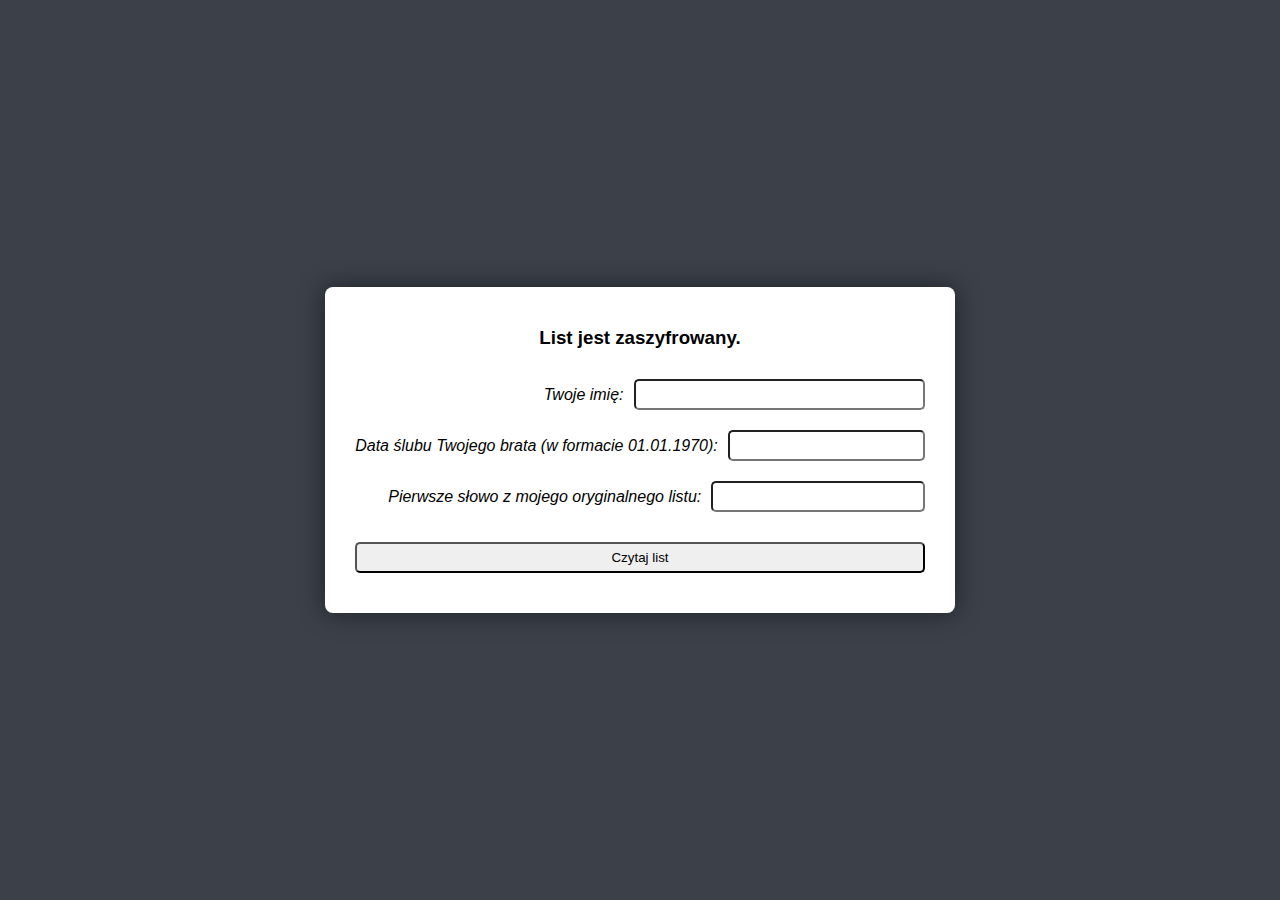
<file: letters/4-11-25-again-but-properly/index.html>
<!DOCTYPE html>
<html lang="pl">

<head>
    <meta charset="UTF-8">
    <meta name="viewport" content="width=device-width, initial-scale=1.0">
    <link rel="stylesheet" href="styles.css">
    <link rel="icon" type="image/x-icon" href="favicon.svg">
    <title>Ostatni list</title>
</head>

<body>

    <audio id="piano" loop>
        <source src="Idea 22 - 192 kbps.mp3" type="audio/mpeg">
    </audio>

    <div id="login-box">
        <div class="login-wrapper">
            <h3>List jest zaszyfrowany.</h3>
            <div>
                <label for="input-1">Twoje imię:</label>
                <input id="input-1">
            </div>
            <div>
                <label for="input-2">Data ślubu Twojego brata (w formacie 01.01.1970):</label>
                <input id="input-2">
            </div>
            <div>
                <label for="input-3">Pierwsze słowo z mojego oryginalnego listu:</label>
                <input id="input-3">
            </div>
            <button id="submit-btn">Czytaj list</button>
            <p id="wrong" class="hidden"></p>
        </div>
    </div>

    <div id="content-box" class="hidden">
        <div class="container">
            <div id="envelope-wrapper" class="wrapper">
                <div class="lid one"></div>
                <div class="lid two"></div>
                <div class="envelope"></div>
                <div class="recipient" id="recipient"></div>
                <div class="letter" id="letter"></div>
            </div>
        </div>
    </div>

    <div class="mobile-warning">
        Na laptopie będzie lepiej 😉
    </div>

    <script type="module" src="script.js"></script>
</body>

</html>
</file>
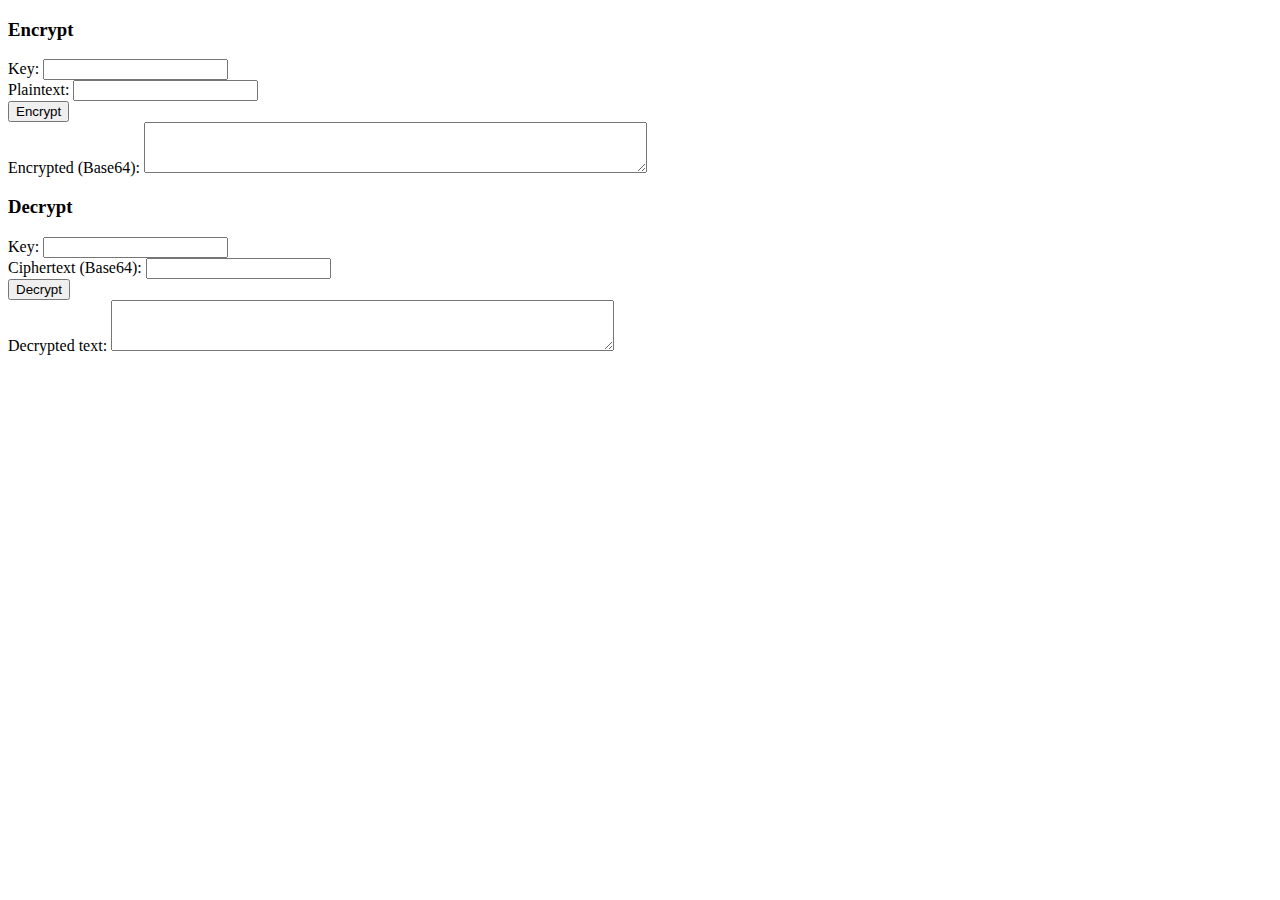
<file: tools/crypto/index.html>
<!DOCTYPE html>
<html>

<body>
    <h3>Encrypt</h3>
    Key: <input id="encKey" type="text"><br>
    Plaintext: <input id="encText" type="text"><br>
    <button onclick="encrypt()">Encrypt</button><br>
    Encrypted (Base64): <textarea id="encOut" rows="3" cols="60"></textarea>

    <h3>Decrypt</h3>
    Key: <input id="decKey" type="text"><br>
    Ciphertext (Base64): <input id="decText" type="text"><br>
    <button onclick="decrypt()">Decrypt</button><br>
    Decrypted text: <textarea id="decOut" rows="3" cols="60"></textarea>

    <script>
        // --- Helpers ---
        function toBytes(str) { return new TextEncoder().encode(str); }
        function fromBytes(bytes) { return new TextDecoder().decode(bytes); }

        function base64ToBytes(b64) {
            const bin = atob(b64);
            const arr = new Uint8Array(bin.length);
            for (let i = 0; i < bin.length; i++) arr[i] = bin.charCodeAt(i);
            return arr;
        }
        function bytesToBase64(bytes) {
            let s = '';
            for (let i = 0; i < bytes.length; i++) s += String.fromCharCode(bytes[i]);
            return btoa(s);
        }

        // Derive AES key from passphrase using PBKDF2
        async function deriveKey(passphrase) {
            const salt = toBytes("fixed-demo-salt"); // WARNING: fixed salt is insecure for real use
            const keyMaterial = await crypto.subtle.importKey(
                "raw",
                toBytes(passphrase),
                "PBKDF2",
                false,
                ["deriveKey"]
            );
            return await crypto.subtle.deriveKey(
                { name: "PBKDF2", salt, iterations: 100000, hash: "SHA-256" },
                keyMaterial,
                { name: "AES-GCM", length: 256 },
                false,
                ["encrypt", "decrypt"]
            );
        }

        async function encrypt() {
            const keyStr = document.getElementById("encKey").value;
            const plaintext = document.getElementById("encText").value;

            const key = await deriveKey(keyStr);
            const iv = crypto.getRandomValues(new Uint8Array(12));
            const ptBytes = toBytes(plaintext);

            const cipherBuffer = await crypto.subtle.encrypt(
                { name: "AES-GCM", iv },
                key,
                ptBytes
            );

            const cipherBytes = new Uint8Array(cipherBuffer);
            const combined = new Uint8Array(iv.length + cipherBytes.length);
            combined.set(iv, 0);
            combined.set(cipherBytes, iv.length);

            document.getElementById("encOut").value = bytesToBase64(combined);
        }

        async function decrypt() {
            const keyStr = document.getElementById("decKey").value;
            const b64 = document.getElementById("decText").value;

            const key = await deriveKey(keyStr);
            const combined = base64ToBytes(b64);

            if (combined.length < 12) {
                document.getElementById("decOut").value = "Invalid ciphertext";
                return;
            }

            const iv = combined.slice(0, 12);
            const ciphertext = combined.slice(12);

            try {
                const plainBuffer = await crypto.subtle.decrypt(
                    { name: "AES-GCM", iv },
                    key,
                    ciphertext
                );
                document.getElementById("decOut").value = fromBytes(new Uint8Array(plainBuffer));
            } catch (e) {
                document.getElementById("decOut").value = "Decryption failed (wrong key or data corrupted)";
            }
        }
    </script>
</body>

</html>
</file>
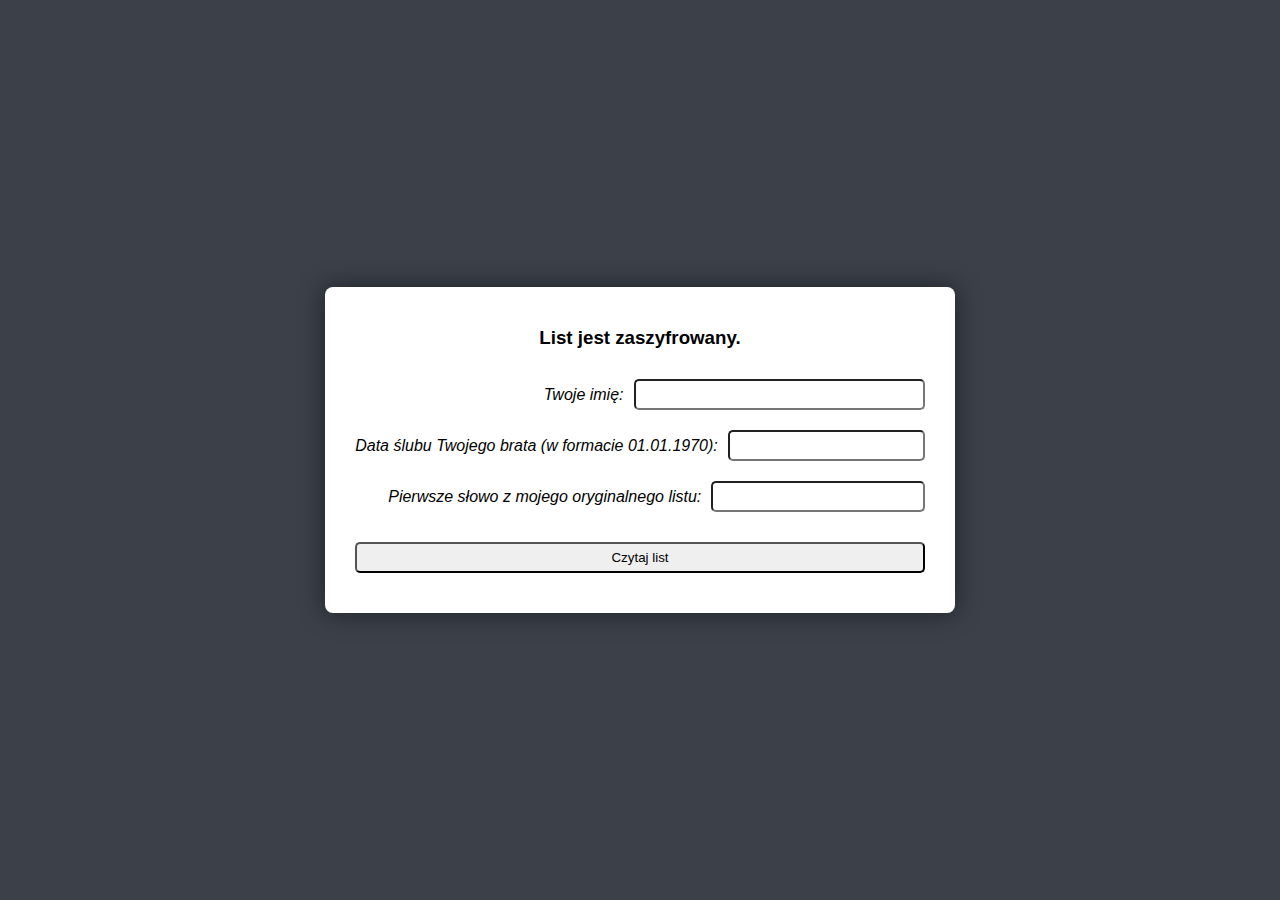
<file: private/letters/4-11-25-again-but-properly/index.html>
<!DOCTYPE html>
<html lang="pl">

<head>
    <meta charset="UTF-8">
    <meta name="viewport" content="width=device-width, initial-scale=1.0">
    <link rel="stylesheet" href="styles.css">
    <link rel="icon" type="image/x-icon" href="favicon.svg">
    <title>Ostatni list</title>
</head>

<body>

    <audio id="piano" loop>
        <source src="Idea 22 - 192 kbps.mp3" type="audio/mpeg">
    </audio>

    <div id="login-box">
        <div class="login-wrapper">
            <h3>List jest zaszyfrowany.</h3>
            <div>
                <label for="input-1">Twoje imię:</label>
                <input id="input-1">
            </div>
            <div>
                <label for="input-2">Data ślubu Twojego brata (w formacie 01.01.1970):</label>
                <input id="input-2">
            </div>
            <div>
                <label for="input-3">Pierwsze słowo z mojego oryginalnego listu:</label>
                <input id="input-3">
            </div>
            <button id="submit-btn">Czytaj list</button>
            <p id="wrong" class="hidden"></p>
        </div>
    </div>

    <div id="content-box" class="hidden">
        <div class="container">
            <div id="envelope-wrapper" class="wrapper">
                <div class="lid one"></div>
                <div class="lid two"></div>
                <div class="envelope"></div>
                <div class="recipient" id="recipient"></div>
                <div class="letter" id="letter"></div>
            </div>
        </div>
    </div>

    <script type="module" src="script.js"></script>
</body>

</html>
</file>
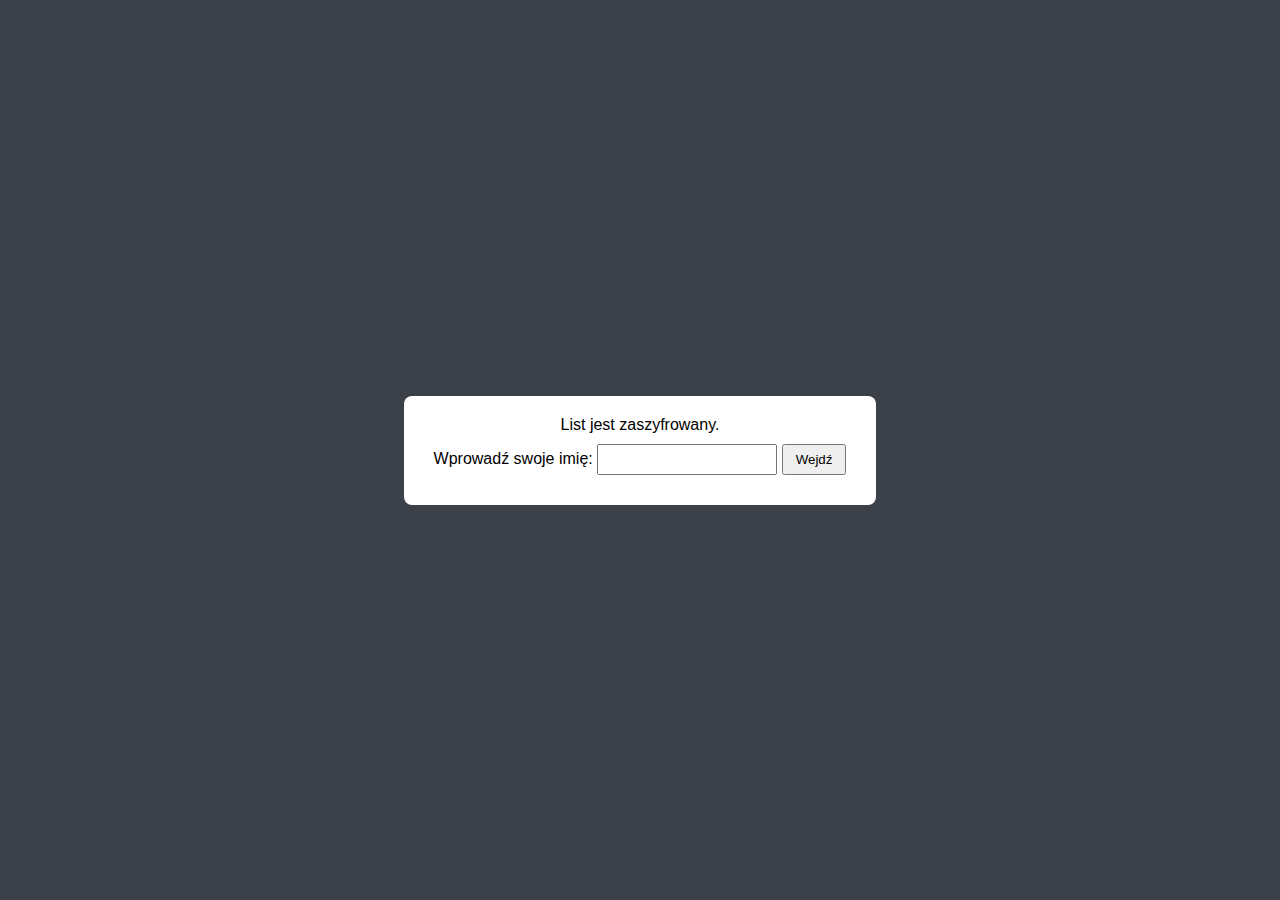
<file: private/letters/alternative-letter.html>
<!DOCTYPE html>
<html lang="pl">

<head>
    <meta charset="UTF-8">
    <meta name="viewport" content="width=device-width, initial-scale=1.0">
    <link rel="stylesheet" href="styles.css">
    <title>Ostatni list</title>
</head>

<body>

    <div id="login-box">
        <p>List jest zaszyfrowany.</p>
        <label for="key-input">Wprowadź swoje imię:</label>
        <input id="key-input">
        <button id="submit-btn">Wejdź</button>
    </div>

    <div id="content-box" class="hidden">
        <div class="container">
            <div id="envelope" class="wrapper">
                <div class="lid one"></div>
                <div class="lid two"></div>
                <div class="envelope"></div>
                <div class="letter" id="text">
                    <p>Ostatnio wykoszono teren wokół tych budynków do gołej ziemii, tak że widać je bezpośrednio z
                        chodnika. Coś czuję, że mogą zostać niedługo wyburzone. Ten "żółty" dom, najnowszy, największy i
                        najbardziej schowany, wygląda jak świeżutko opuszczony przez meneli, tak że nawet zapach jeszcze
                        pozostał. Prawdopodobnie wygonieni przez te wycinki, ale na górę nie wchodziłem. Polecam raczej
                        te starsze budynki.</p>
                </div>
            </div>
        </div>
    </div>

    <script src="script.js"></script>
</body>

</html>
</file>
<file: letters/4-11-25-again-but-properly/styles.css>
* {
    margin: 0;
    padding: 0;
    box-sizing: border-box;
}

html {
    height: 100%;
}

body {
    height: 100%;
    display: flex;
    justify-content: center;
    align-items: center;
    font-family: sans-serif;
    background-color: #3B4049;
    overflow-x: hidden;
}

/* Dodany kontener z perspektywą */
.container {
    perspective: 1000px;
}

.wrapper {
    height: 200px;
    width: 300px;
    background-color: #3760C9;
    position: relative;
    display: flex;
    justify-content: center;
    z-index: 0;
    cursor: pointer;
    transition: transform 0.1s ease-out, box-shadow 0.1s ease-out;
    /* płynne obracanie za kursorem */
}

.lid {
    position: absolute;
    height: 100%;
    width: 100%;
    top: 0;
    left: 0;
    border-right: 150px solid transparent;
    border-bottom: 100px solid transparent;
    border-left: 150px solid transparent;
    transform-origin: top;
    transition: transform 0.25s linear;
}

.lid.one {
    border-top: 130px solid #658ced;
    transform: rotateX(0deg);
    z-index: 5;
    transition-delay: 0.25s;
}

.lid.two {
    border-top: 130px solid #3760C9;
    transform: rotateX(90deg);
    z-index: 1;
    transition-delay: 0s;
}

.envelope {
    position: absolute;
    height: 100%;
    width: 100%;
    top: 0;
    left: 0;
    border-top: 100px solid transparent;
    border-right: 150px solid #C4DFF0;
    border-bottom: 100px solid #C4DFF0;
    border-left: 150px solid #a4d4f2;
    z-index: 3;
}

.recipient {
    position: absolute;
    height: 100%;
    width: 100%;
    top: 0;
    left: 0;
    z-index: 7;
    display: flex;
    justify-content: flex-end;
    align-items: flex-end;
    padding-right: 30px;
    padding-bottom: 24px;
}

.recipient p {
    font-family: "Brush Script MT", cursive;
    font-weight: 400;
    font-style: normal;
    font-size: 24px;
}

.letter {
    position: absolute;
    width: 180%;
    height: 180%;
    background-color: white;
    cursor: pointer;
    z-index: 2;
    transform-origin: center;
    transition-timing-function: ease;
    overflow-y: scroll;
    padding: 20px;
    transform: translateY(-80px) scale(0.5);
}

.letter p {
    text-align: left;
    font-size: 14px;
    margin: 10px;
    color: #3B4049;
}

.wrapper.open {
    cursor: default;
}

/* STAN OTWARTY */
.wrapper.open .lid.one {
    transform: rotateX(90deg);
    transition-delay: 0s;
}

.wrapper.open .lid.two {
    transform: rotateX(180deg);
    transition-delay: 0.25s;
}

/* wyjęcie i przybliżenie listu */
.zoom-in {
    animation-name: lift-and-zoom;
    animation-duration: 2s;
    animation-delay: 0.5s;
    animation-fill-mode: forwards;
}

/* oddalenie i schowanie listu */
.zoom-out {
    animation-name: zoom-out-and-put;
    animation-duration: 2s;
    animation-fill-mode: forwards;
}

@keyframes lift-and-zoom {
    0% {
        transform: translateY(-80px) scale(0.5);
        height: 180%;
        z-index: 2;
    }

    50% {
        transform: translateY(-330px) scale(0.5);
        height: 180%;
        z-index: 2;
    }

    100% {
        transform: translateY(-200px) scale(1);
        height: 300%;
        z-index: 10;
    }
}

@keyframes zoom-out-and-put {
    0% {
        transform: translateY(-200px) scale(1);
        height: 300%;
        z-index: 10;
    }

    50% {
        transform: translateY(-330px) scale(0.5);
        height: 180%;
        z-index: 2;
    }

    100% {
        transform: translateY(-80px) scale(0.5);
        height: 180%;
        z-index: 2;
    }
}

/* ----- login screen ----- */

.login-wrapper {
    background: white;
    padding: 40px 30px;
    border-radius: 8px;
    box-shadow: 0px 0px 25px rgba(0, 0, 0, 0.5);
    display: flex;
    flex-direction: column;
}

.login-wrapper h3 {
    text-align: center;
    margin-bottom: 20px;
}

#wrong {
    padding: 10px;
    color: #840404;
    font-size: small;
    text-align: center;
}

.login-wrapper div {
    align-self: flex-end;
    font-style: italic;
    width: 100%;
    margin-top: 10px;
    margin-bottom: 10px;
    display: flex;
    align-items: center;
}

.hidden {
    display: none;
}

label {
    flex-grow: 1;
    text-align: end;
    padding-right: 10px;
}

input {
    padding: 6px 8px;
    border-radius: 5px;
    flex-grow: 0.5;
}

button {
    padding: 6px 12px;
    margin-top: 20px;
    border-radius: 5px;
    cursor: pointer;
    transition-duration: 0.3s;
}

button:hover {
    background-color: #3760C9;
    color: #fff;
}

.swipe-out {
    animation-name: swipe-out-left;
    animation-duration: 1s;
    animation-fill-mode: forwards;
}

@keyframes swipe-out-left {
    from {
        transform: translateX(0px) scale(1);
        opacity: 1;
    }

    to {
        transform: translateX(-1000px) scale(0.5);
        opacity: 0;
    }
}

#content-box {
    transform: translateX(-1000px) scale(0.5);
    opacity: 0;
}

.swipe-in {
    animation-name: swipe-in-left;
    animation-duration: 1s;
    animation-fill-mode: forwards;
}

@keyframes swipe-in-left {
    from {
        transform: translateX(1000px) scale(0.5);
        opacity: 0;
    }

    to {
        transform: translateY(0px) scale(1);
        opacity: 1;
    }
}

/* ----- mobile handling ----- */

.mobile-warning {
    background: white;
    padding: 40px 30px;
    border-radius: 8px;
    box-shadow: 0px 0px 25px rgba(0, 0, 0, 0.5);
    display: none;
    text-align: center;
}

@media (max-width: 800px) {
    #login-box {
        display: none;
    }

    .mobile-warning {
        display: flex;
    }
}
</file>
<file: private/letters/4-11-25-again-but-properly/styles.css>
* {
    margin: 0;
    padding: 0;
    box-sizing: border-box;
}

html {
    height: 100%;
}

body {
    height: 100%;
    display: flex;
    justify-content: center;
    align-items: center;
    font-family: sans-serif;
    background-color: #3B4049;
    overflow-x: hidden;
}

/* Dodany kontener z perspektywą */
.container {
    perspective: 1000px;
}

.wrapper {
    height: 200px;
    width: 300px;
    background-color: #3760C9;
    position: relative;
    display: flex;
    justify-content: center;
    z-index: 0;
    cursor: pointer;
    transition: transform 0.1s ease-out, box-shadow 0.1s ease-out;
    /* płynne obracanie za kursorem */
}

.lid {
    position: absolute;
    height: 100%;
    width: 100%;
    top: 0;
    left: 0;
    border-right: 150px solid transparent;
    border-bottom: 100px solid transparent;
    border-left: 150px solid transparent;
    transform-origin: top;
    transition: transform 0.25s linear;
}

.lid.one {
    border-top: 130px solid #658ced;
    transform: rotateX(0deg);
    z-index: 5;
    transition-delay: 0.25s;
}

.lid.two {
    border-top: 130px solid #3760C9;
    transform: rotateX(90deg);
    z-index: 1;
    transition-delay: 0s;
}

.envelope {
    position: absolute;
    height: 100%;
    width: 100%;
    top: 0;
    left: 0;
    border-top: 100px solid transparent;
    border-right: 150px solid #C4DFF0;
    border-bottom: 100px solid #C4DFF0;
    border-left: 150px solid #a4d4f2;
    z-index: 3;
}

.recipient {
    position: absolute;
    height: 100%;
    width: 100%;
    top: 0;
    left: 0;
    z-index: 7;
    display: flex;
    justify-content: flex-end;
    align-items: flex-end;
    padding-right: 30px;
    padding-bottom: 24px;
}

.recipient p {
    font-family: "Brush Script MT", cursive;
    font-weight: 400;
    font-style: normal;
    font-size: 24px;
}

.letter {
    position: absolute;
    width: 180%;
    height: 180%;
    background-color: white;
    cursor: pointer;
    z-index: 2;
    transform-origin: center;
    transition-timing-function: ease;
    overflow-y: scroll;
    padding: 20px;
    transform: translateY(-80px) scale(0.5);
}

.letter p {
    text-align: left;
    font-size: 14px;
    margin: 10px;
    color: #3B4049;
}

.wrapper.open {
    cursor: default;
}

/* STAN OTWARTY */
.wrapper.open .lid.one {
    transform: rotateX(90deg);
    transition-delay: 0s;
}

.wrapper.open .lid.two {
    transform: rotateX(180deg);
    transition-delay: 0.25s;
}

/* wyjęcie i przybliżenie listu */
.zoom-in {
    animation-name: lift-and-zoom;
    animation-duration: 2s;
    animation-delay: 0.5s;
    animation-fill-mode: forwards;
}

/* oddalenie i schowanie listu */
.zoom-out {
    animation-name: zoom-out-and-put;
    animation-duration: 2s;
    animation-fill-mode: forwards;
}

@keyframes lift-and-zoom {
    0% {
        transform: translateY(-80px) scale(0.5);
        height: 180%;
        z-index: 2;
    }

    50% {
        transform: translateY(-330px) scale(0.5);
        height: 180%;
        z-index: 2;
    }

    100% {
        transform: translateY(-200px) scale(1);
        height: 300%;
        z-index: 10;
    }
}

@keyframes zoom-out-and-put {
    0% {
        transform: translateY(-200px) scale(1);
        height: 300%;
        z-index: 10;
    }

    50% {
        transform: translateY(-330px) scale(0.5);
        height: 180%;
        z-index: 2;
    }

    100% {
        transform: translateY(-80px) scale(0.5);
        height: 180%;
        z-index: 2;
    }
}

/* ----- login screen ----- */

.login-wrapper {
    background: white;
    padding: 40px 30px;
    border-radius: 8px;
    box-shadow: 0px 0px 25px rgba(0, 0, 0, 0.5);
    display: flex;
    flex-direction: column;
}

.login-wrapper h3 {
    text-align: center;
    margin-bottom: 20px;
}

#wrong {
    padding: 10px;
    color: #840404;
    font-size: small;
    text-align: center;
}

.login-wrapper div {
    align-self: flex-end;
    font-style: italic;
    width: 100%;
    margin-top: 10px;
    margin-bottom: 10px;
    display: flex;
    align-items: center;
}

.hidden {
    display: none;
}

label {
    flex-grow: 1;
    text-align: end;
    padding-right: 10px;
}

input {
    padding: 6px 8px;
    border-radius: 5px;
    flex-grow: 0.5;
}

button {
    padding: 6px 12px;
    margin-top: 20px;
    border-radius: 5px;
    cursor: pointer;
    transition-duration: 0.3s;
}

button:hover {
    background-color: #3760C9;
    color: #fff;
}

.swipe-out {
    animation-name: swipe-out-left;
    animation-duration: 1s;
    animation-fill-mode: forwards;
}

@keyframes swipe-out-left {
    from {
        transform: translateX(0px) scale(1);
        opacity: 1;
    }

    to {
        transform: translateX(-1000px) scale(0.5);
        opacity: 0;
    }
}

#content-box {
    transform: translateX(-1000px) scale(0.5);
    opacity: 0;
}

.swipe-in {
    animation-name: swipe-in-left;
    animation-duration: 1s;
    animation-fill-mode: forwards;
}

@keyframes swipe-in-left {
    from {
        transform: translateX(1000px) scale(0.5);
        opacity: 0;
    }

    to {
        transform: translateY(0px) scale(1);
        opacity: 1;
    }
}

/* ----- mobile handling ----- */

.mobile-warning {
    background: white;
    padding: 40px 30px;
    border-radius: 8px;
    box-shadow: 0px 0px 25px rgba(0, 0, 0, 0.5);
    display: none;
    text-align: center;
}

@media (max-width: 800px) {
    #login-box {
        display: none;
    }

    .mobile-warning {
        display: flex;
    }
}
</file>
<file: private/letters/styles.css>
* {
    margin: 0;
    padding: 0;
    box-sizing: border-box;
}

body {
    height: 100vh;
    width: 100%;
    display: flex;
    justify-content: center;
    align-items: center;
    font-family: sans-serif;
    background-color: #3B4049;
}

/* Dodany kontener z perspektywą */
.container {
    perspective: 1000px;
}

.wrapper {
    height: 200px;
    width: 300px;
    background-color: #3760C9;
    position: relative;
    display: flex;
    justify-content: center;
    z-index: 0;
    cursor: pointer;
    transition: transform 0.1s ease-out, box-shadow 0.1s ease-out;
    /* płynne obracanie za kursorem */
}

.lid {
    position: absolute;
    height: 100%;
    width: 100%;
    top: 0;
    left: 0;
    border-right: 150px solid transparent;
    border-bottom: 100px solid transparent;
    border-left: 150px solid transparent;
    transform-origin: top;
    transition: transform 0.25s linear;
}

.lid.one {
    border-top: 130px solid #658ced;
    transform: rotateX(0deg);
    z-index: 5;
    transition-delay: 0.25s;
}

.lid.two {
    border-top: 130px solid #3760C9;
    transform: rotateX(90deg);
    z-index: 1;
    transition-delay: 0s;
}

.envelope {
    position: absolute;
    height: 100%;
    width: 100%;
    top: 0;
    left: 0;
    border-top: 100px solid transparent;
    border-right: 150px solid #C4DFF0;
    border-bottom: 100px solid #C4DFF0;
    border-left: 150px solid #a4d4f2;
    z-index: 3;
}

.letter {
    position: absolute;
    width: 180%;
    height: 180%;
    background-color: white;
    cursor: pointer;
    z-index: 2;
    transform-origin: center;
    transition-timing-function: ease;
    overflow-y: scroll;
    padding: 20px;
    transform: translateY(-80px) scale(0.5);
}

.letter p {
    text-align: left;
    font-size: 14px;
    margin: 10px;
    color: #3B4049;
}

.wrapper.open {
    cursor: default;
}

/* STAN OTWARTY */
.wrapper.open .lid.one {
    transform: rotateX(90deg);
    transition-delay: 0s;
}

.wrapper.open .lid.two {
    transform: rotateX(180deg);
    transition-delay: 0.25s;
}

/* wyjęcie i przybliżenie listu */
.zoom-in {
    animation-name: lift-and-zoom;
    animation-duration: 2s;
    animation-delay: 0.5s;
    animation-fill-mode: forwards;
}

/* oddalenie i schowanie listu */
.zoom-out {
    animation-name: zoom-out-and-put;
    animation-duration: 2s;
    animation-fill-mode: forwards;
}

@keyframes lift-and-zoom {
    0% {
        transform: translateY(-80px) scale(0.5);
        height: 180%;
        z-index: 2;
    }

    50% {
        transform: translateY(-330px) scale(0.5);
        height: 180%;
        z-index: 2;
    }

    100% {
        transform: translateY(-180px) scale(1);
        height: 300%;
        z-index: 10;
    }
}

@keyframes zoom-out-and-put {
    0% {
        transform: translateY(-180px) scale(1);
        height: 300%;
        z-index: 10;
    }

    50% {
        transform: translateY(-330px) scale(0.5);
        height: 180%;
        z-index: 2;
    }

    100% {
        transform: translateY(-80px) scale(0.5);
        height: 180%;
        z-index: 2;
    }
}

/* ----- guard screen ----- */

#login-box {
    background: white;
    padding: 20px 30px;
    border-radius: 8px;
    text-align: center;
}

.hidden {
    display: none;
}

input {
    margin: 10px 0;
    padding: 6px 8px;
    width: 180px;
}

button {
    padding: 6px 12px;
    cursor: pointer;
}
</file>
